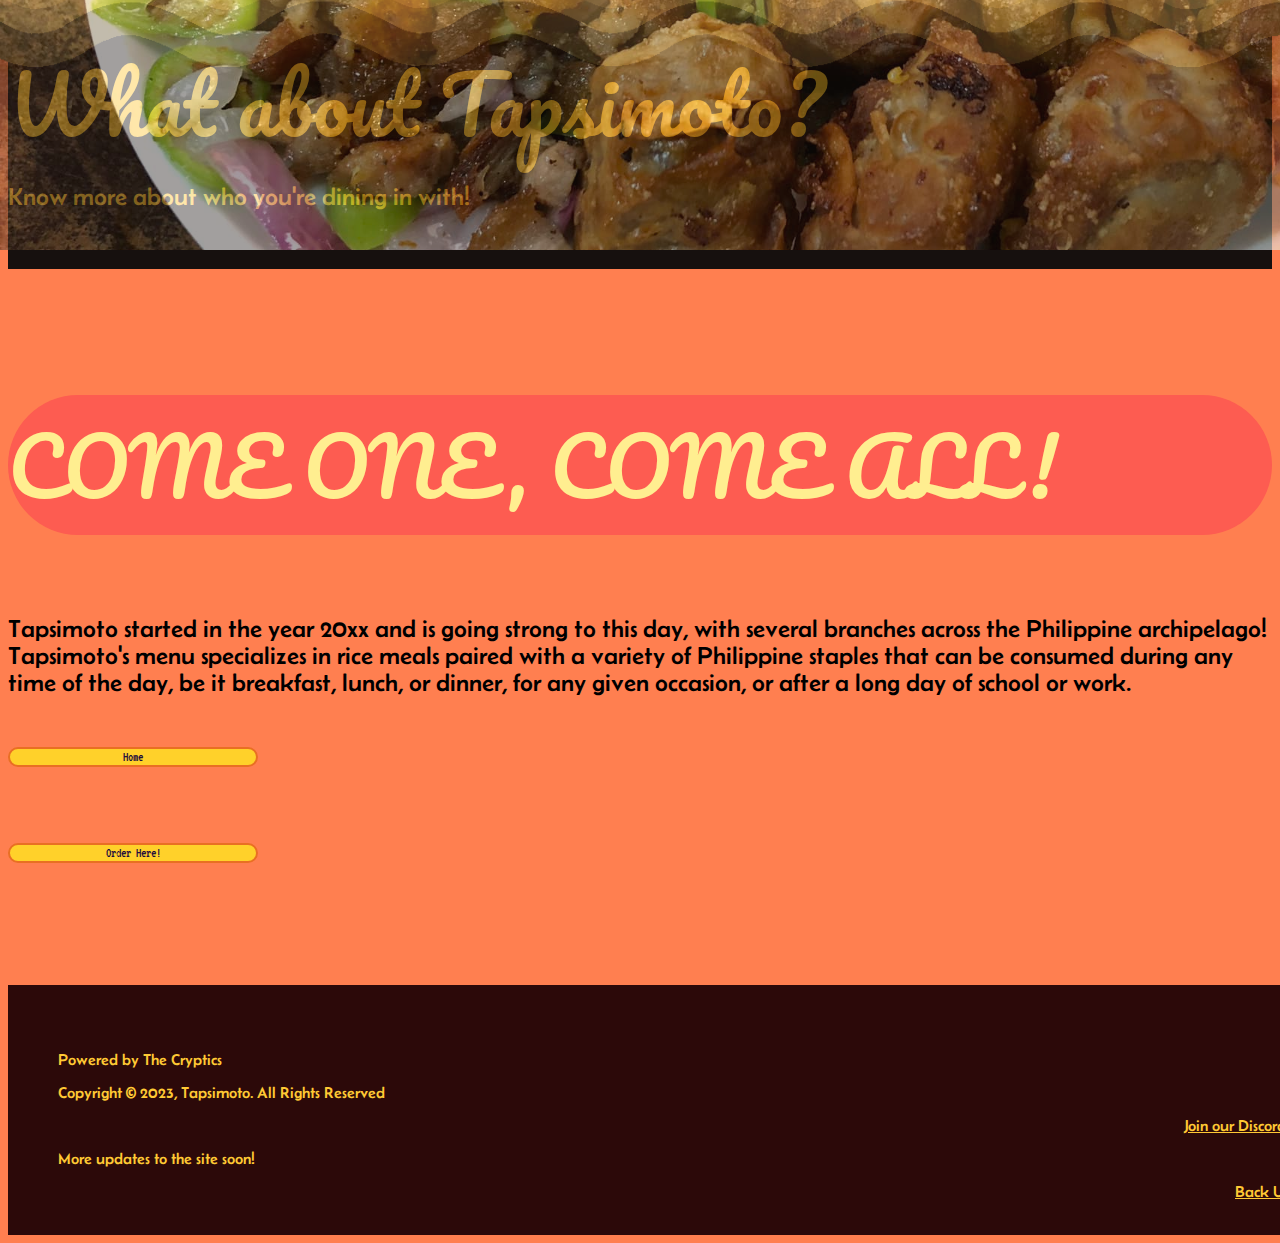
<file: multibout.html>
<!DOCTYPE html>
<html lang="en">
<head>
    <link href="https://cdn.jsdelivr.net/npm/bootstrap@5.3.0/dist/css/bootstrap.min.css" rel="stylesheet" integrity="sha384-9ndCyUaIbzAi2FUVXJi0CjmCapSmO7SnpJef0486qhLnuZ2cdeRhO02iuK6FUUVM" crossorigin="anonymous">
    <link href="Multicss.css" rel="stylesheet">
    <link href="https://fonts.googleapis.com/css2?family=Montserrat&family=Pacifico&family=VT323&display=swap" rel="stylesheet">
    <link href="https://fonts.googleapis.com/css2?family=Belanosima&family=Pacifico&display=swap" rel="stylesheet">
    <meta charset="UTF-8">
    <meta http-equiv="X-UA-Compatible" content="IE=edge">
    <meta name="viewport" content="width=device-width, initial-scale=1.0">
    <title>Tapsimoto - About</title>
</head>
<div id="topper"></div>

    <div class="row topp backbl container-flex">
        <!--md are for laptops and wide tablets-->
        <div class="Banner col-sm-12 col-md-12 col-lg-12 text-center">What about Tapsimoto?</div>
        <div class="sub col-sm-12 col-md-12 col-lg-12 text-center">Know more about who you're dining in with!</div>
      <img  class= "jumpf" src = "siamo.jpg">
    </div>    
    

    
    <div class = "spagge">
        <img style =" width: 100%; height: 100%;" src="spagett.png">
    </div>
    <body>  
      
<div class="container"> 


    <div class="row ">
        <!--md are for laptops and wide tablets-->
        <div style="color:rgb(255, 238, 144)" class="Banners col-sm-12 col-md-12 col-lg-12 hitt text-center"><p>COME ONE, COME ALL!</p></div>
        <div style="color:rgb(0, 0, 0)" class="sub col-sm-12 col-md-12 col-lg-12 text-center"><p>Tapsimoto started in the year 20xx and is going strong to this day, with several branches across the Philippine archipelago! Tapsimoto's menu specializes in rice meals paired with a variety of Philippine staples that can be consumed during any time of the day, be it breakfast, lunch, or dinner, for any given occasion, or after a long day of school or work.</p></div>
      

    </div>

</div>

<div class="row buttons title">
    <div  class="col-sm-6 col-md-6 col-lg-6 col-xl-6 text-center">
            
        <button style="width:250px;" onclick="myFunction()">Home</button>
        
    </div>
    <div  class="col-sm-6 col-md-6 col-lg-6 col-xl-6 text-center">
            
        <button style="width:250px;" onclick="myFunctionC()">Order Here!</button>
        
    </div>
    
</div>

<br>
<br>
<br>
<br>

<div class = "Liv">
    <div class = "row">
    <div class = "col" align = "left"> <p> Powered by The Cryptics </p> </div>
    <div class = "col" align = "left"> <p>  Copyright © 2023, Tapsimoto. All Rights Reserved</p> </div>
    <div class = "col" align = "right"> <p><a href="https://discord.com/">Join our Discord now!</a></p> </div>
    </div>
   
    <div class = "row">
    <div class = "col" align = "left"> <p> More updates to the site soon! </p></div>
    <div class = "col" align = "right"> <p> <a href="#topper">Back Up Top</a></p> </div>
    </div>
</div>

<script>
    function myFunction() 
    {
        location.href = "index.html";
        
    }

    function myFunctionC()
    {
        location.href="Multidos.html";
    }
   
</script>


</body>
</html>
</file>
<file: Multicss.css>
.Banner{
    font-size: 80px;
    z-index: 3;
    color:rgb(255, 195, 44);
    font-family: 'Pacifico';
    margin-bottom: 10px;
}

.Banners{
    font-size: 80px;
    z-index: 3;
    color: #E75529;
    font-family: 'Pacifico';
    margin-bottom: 10px;
}

.Banner2{
    font-size: 30px;
    z-index: 3;
    color:rgb(31, 12, 4);
    font-family: 'VT323';
    margin-bottom: 10px;
}

.sub
{
    font-size: 25px;
    z-index: 3;
    color:rgb(255, 195, 44);
    font-family: 'Belanosima';
}

.topp
{
   padding-top: 25px;
   padding-bottom: 59px;
   font-family: 'Pacifico';
   
}

.sec
{
    margin-top: 70px;
}

body
{
    background-color: #FF7F50;
    
    color: white;
}
.jum
{
         
            size: 100%;
            background-position-y:-300px;
            height: 300px;
            background-color: rgb(0, 0, 0);
            position: absolute;
            left: 0;
         top: -200px;
         width: 120%;
         height: 450px;
         object-fit: cover;
         z-index: 0;
         opacity: 0.85;
         border-color: rgb(0, 0, 0);
         border-left: 20px;
}  

.jump
{
         
            size: 100%;
            background-position-y:-500px;
            height: 300px;
            background-color: rgb(146, 13, 108);
            position: absolute;
            left: 0;
         top: -400px;
         width: 120%;
         height: 650px;
         object-fit: cover;
         z-index: 1;
         opacity: 0.6;
         border-color: blueviolet;
         border-left: 20px;
}  

.jumpf
{
         
            size: 100%;
            background-position-y:-500px;
            height: 400px;
            background-color: rgb(146, 13, 108);
            position: absolute;
            left: 0;
         top: -400px;
         width: 120%;
         height: 650px;
         object-fit: cover;
         z-index: 1;
         opacity: 0.6;
         border-color: blueviolet;
         border-left: 20px;
}  

.recom
{
    margin-top: 25px;
    font-family: 'Pacifico';
    font-size: 55px;

    color: rgb(255, 228, 110);
}
.title
{
    font-size: 50px;
    font-family: 'VT323';
}

.desc
{
    font-family: 'Montserrat';
    
    border-bottom: #ce3e3e;
    border-left: #ce3e3e;
    border-top: #ffd47800;
    border-right: #ffd47800;
    border-width: 20px;
    border-radius: 10px;
    border-style: solid;
    
    font-size: 25px;
    height: 280px;
}

.descr
{
    font-family: 'Montserrat';
    
    border-bottom: #ce3e3e;
    border-left: #ffd47800;
    border-top: #ffd47800;
    border-right: #ce3e3e;
    border-width: 20px;
    border-radius: 10px;
    border-style: solid;
    
    font-size: 25px;
    height: 280px;
}

.descb
{
   
    
    border-bottom: #fcff55;
    border-left: #ffd47800;
    border-top: #ffd47800;
    border-right: #ffd47800;
 
    border-radius: 10px;
    border-style: solid;
    height: 280px;

  
}
button
{
    border-radius: 20px;
    border-style: solid;
    border-color: rgb(233, 111, 35);
    background-color: rgb(255, 209, 42);
    width: 150px;
    color: rgb(38, 14, 61);
    margin-top: 20px;
    font-family: 'VT323';
    margin-bottom: 50px;
}


.tables
{
    padding: 10%;
    margin-top: 100px;
    color: rgb(194, 140, 255);
    
    border-radius: 20px;
    
    background-color: rgb(133, 21, 17);
    width: 100%;

 
    
}

th{
    padding: 20px;
}

.hitt
{
    font-family: 'Pacifico';
    font-size: 80px;
    background-color: rgb(253, 92, 81);
    border-radius: 200px;
    
    margin-top: 10%;
}

.Liv {
	font-family: "Belanosima";
	background-color: rgb(44, 9, 9);
	width: 100%;
	height: 150px;
    position: fixed;
	padding: 50px;
	justify-content: space-between;
	color: rgb(255, 201, 52);
    position: relative;
    flex-basis: 100%;
}

a{
    color: rgb(255, 201, 52);
}

#bacimg
{
    background-color: #7a351c;
    height:300px; width:410px
}

.Par
{
    color: #ffb452;
}
.Paro
{
    color: #ffd478;
}

.spagg{
    position:relative;
    left: 0px;
    top:-50px

   
  
}

.spagge{
    position:absolute;
    left: 0px;
    top:-50px

   
  
}


h2{
    font-family: "Pacifico";
    font-size: 100px;
}


.carousell p
{
    font-family: "Belanosima";
    font-size: 20px;
}


.container img
{
    border-radius: 20px;
}



.backbl
{
    width: 100%;
    height:20%;
    background-color: rgb(22, 16, 14);
}

.backbll
{
    width: 100%;
    height:20%;
    background-image: url(reb.jpg);
}
.imageop{
    
    width: 100%;
    height:20%;
    background-color: black;
}
</file>
